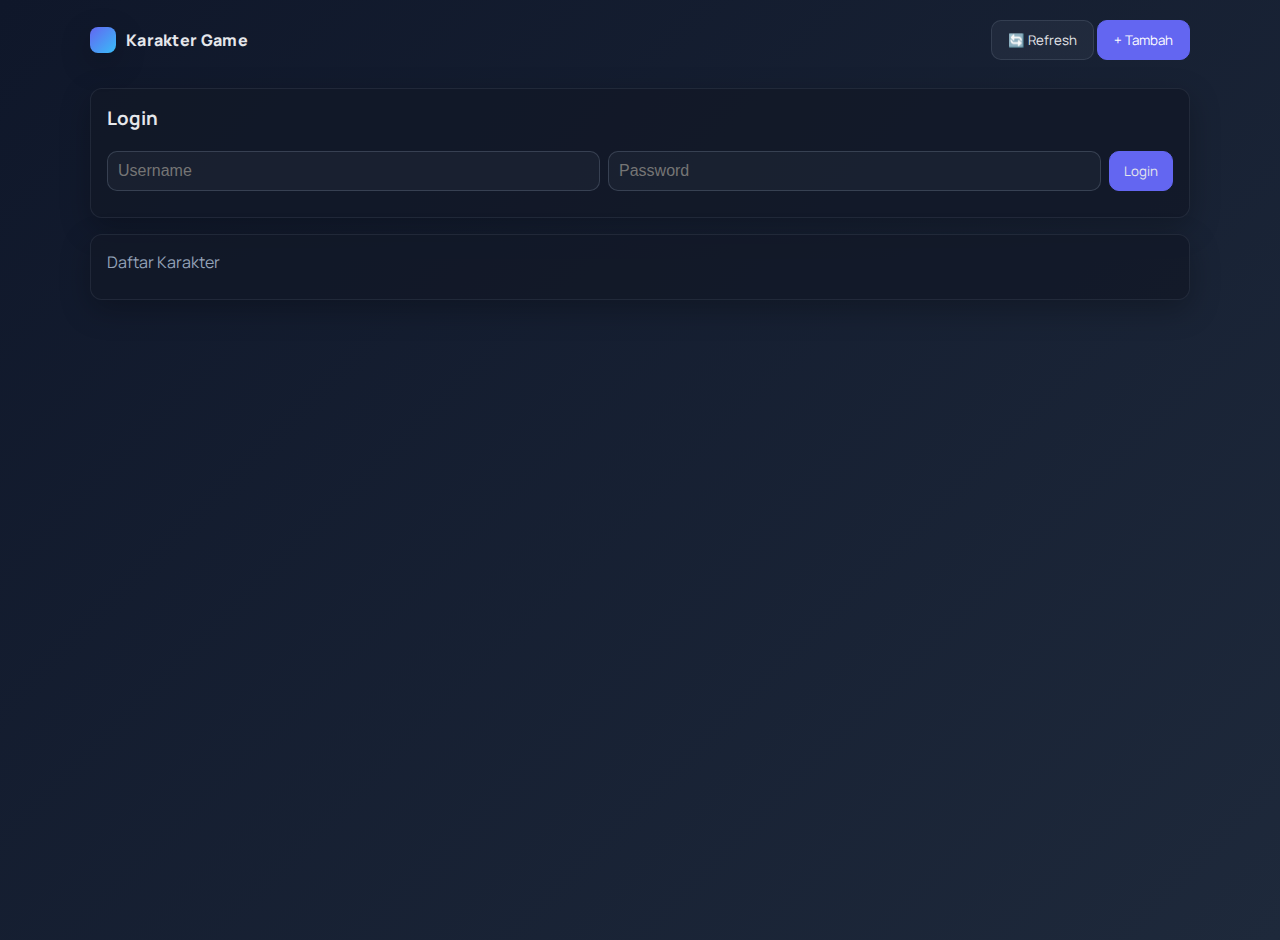
<file: index.html>
<!DOCTYPE html>
<html lang="en">
<head>
  <meta charset="UTF-8">
  <link rel="preconnect" href="https://fonts.googleapis.com">
  <link rel="preconnect" href="https://fonts.gstatic.com" crossorigin>
  <link href="https://fonts.googleapis.com/css2?family=Manrope:wght@300..800&display=swap" rel="stylesheet">
  <title>Karakter Game</title>
  <style>
    :root {
      --bg: #0f172a;
      --card: #111827;
      --muted: #94a3b8;
      --text: #e5e7eb;
      --primary: #6366f1;
      --primary-600: #5458ee;
      --danger: #ef4444;
      --radius: 12px;
      --shadow: 0 10px 30px rgba(0,0,0,0.25);
    }
    body {
      font-family: 'Manrope', sans-serif;
      margin: 0;
      padding: 20px;
      background: linear-gradient(135deg, #0f172a 0%, #1e293b 100%);
      color: var(--text);
      min-height: 100vh;
    }
    h1 {
      text-align: center;
      color: #e5e7eb;
      margin-bottom: 20px;
    }
    .toolbar { max-width: 1100px; margin: 0 auto 16px auto; display: flex; justify-content: space-between; align-items: center; }
    .toolbar .brand { display:flex; align-items:center; gap:10px; font-weight:800; letter-spacing:0.3px; }
    .brand-badge { width:26px; height:26px; border-radius:8px; background: linear-gradient(135deg, var(--primary), #38bdf8); box-shadow: var(--shadow); }
    .btn-add { display: inline-block; padding: 10px 16px; background-color: var(--primary); color: white; border: 1px solid var(--primary); border-radius: 10px; font-family: "Manrope", sans-serif; cursor: pointer; transition: background 0.25s, transform 0.2s; }
    .btn-add:hover { background-color: var(--primary-600); transform: translateY(-1px); }
    .btn-ghost { display:inline-block; padding: 10px 16px; border-radius: 10px; background: rgba(148,163,184,0.08); border: 1px solid rgba(148,163,184,0.18); color: var(--text); cursor: pointer; font-family: "Manrope", sans-serif; }
    .btn-ghost:hover { background: rgba(148,163,184,0.16); }
    .button { padding: 10px 14px; border-radius: 10px; border: 1px solid rgba(148,163,184,0.2); background: transparent; color: var(--text); cursor: pointer; font-family: "Manrope", sans-serif; }
    .button.primary { background: var(--primary); border-color: var(--primary); }
    .button.primary:hover { background: var(--primary-600); }
    .button.ghost:hover { background: rgba(148,163,184,0.08);  }
    .button.ghost { font-family: "Manrope", sans-serif; }
    


    .container { max-width: 1100px; margin: 28px auto; padding: 0 20px; }
    .section { margin-top: 16px; }
    .panel { background: rgba(17,24,39,0.8); border: 1px solid rgba(148,163,184,0.12); border-radius: var(--radius); box-shadow: var(--shadow); }
    .panel-inner { padding: 16px; }
    .grid { display: grid; gap: 16px; grid-template-columns: repeat(auto-fill, minmax(220px, 1fr)); }
    .row { display: flex; gap: 8px; align-items: center; }
    .row.right { justify-content: flex-end; }
    .empty { text-align: center; padding: 40px 0; color: var(--muted); }
    .tag { display: inline-block; padding: 4px 8px; border-radius: 999px; background: rgba(99,102,241,0.12); color: #c7d2fe; font-size: 12px; }
    .btn { padding: 8px 10px; border-radius: 8px; border: 1px solid rgba(148,163,184,0.18); background: rgba(148,163,184,0.08); color: var(--text); cursor: pointer; }
    .btn:hover { background: rgba(148,163,184,0.16); }
    .btn.warn { background: rgba(245,158,11,0.15); border-color: rgba(245,158,11,0.25); color: #fde68a; }
    .btn.danger { background: rgba(239,68,68,0.15); border-color: rgba(239,68,68,0.25); color: #fecaca; }

    form {
      max-width: 600px;
      margin: 20px auto;
      background: rgba(17,24,39,0.8);
      border: 1px solid rgba(148,163,184,0.12);
      padding: 20px;
      border-radius: 12px;
      box-shadow: var(--shadow);
    }
    input {
      width: 100%;
      padding: 10px;
      margin: 10px 0;
      border-radius: 10px;
      border: 1px solid rgba(148,163,184,0.25);
      background: rgba(148,163,184,0.06);
      color: var(--text);
      font-size: 1em;
      box-sizing: border-box;
    }
    label {
      font-weight: 600;
      color: var(--muted);
    }
    #formButtons {
      display: flex;
      justify-content: flex-start;
      
      margin-top: 10px;
    }
  
    .card {
      background: rgba(17,24,39,0.8);
      border-radius: 12px;
      box-shadow: var(--shadow);
      border: 1px solid rgba(148,163,184,0.12);
      width: 220px;
      padding: 20px;
      text-align: left;
      transition: transform 0.2s ease, box-shadow 0.2s ease, border-color 0.2s ease;
    }
    .card:hover {
      transform: translateY(-5px);
      box-shadow: 0 20px 35px rgba(0,0,0,0.35);
      border-color: rgba(99,102,241,0.35);
    }
    .card h3 {
      font-size: 1.2em;
      margin-bottom: 10px;
      color: #e5e7eb;
    }
    .card p {
      font-size: 0.95em;
      color: #cbd5e1;
      margin: 8px 0;
      line-height: 1.4;
    }
    .card button {
      margin: 5px 5px;
      padding: 6px 10px;
      border: none;
      border-radius: 6px;
      cursor: pointer;
      font-family: "Manrope", sans-serif;
      transition: background 0.2s, transform 0.2s;
    }
    .card button:hover {
      transform: scale(1.02);
    }
    .btn-edit {
      background-color: rgba(245,158,11,0.2);
      color: #fde68a;
      border: 1px solid rgba(245,158,11,0.35);
    }
    .btn-edit:hover {
      background-color: rgba(245,158,11,0.35);
    }
    .btn-delete {
      background-color: rgba(239,68,68,0.2);
      color: #fecaca;
      border: 1px solid rgba(239,68,68,0.35);
    }
    .btn-delete:hover {
      background-color: rgba(239,68,68,0.35);
    }

    /* Toasts */
    .toasts { position: fixed; right: 16px; bottom: 16px; display: flex; flex-direction: column; gap: 10px; z-index: 60; }
    .toast { background: rgba(17,24,39,0.9); border: 1px solid rgba(148,163,184,0.2); color: var(--text); padding: 10px 12px; border-radius: 10px; box-shadow: var(--shadow); min-width: 220px; }
    .toast.success { border-color: rgba(34,197,94,0.35); }
    .toast.error { border-color: rgba(239,68,68,0.35); }
    .muted { color: var(--muted); }
    .spinner { width: 18px; height: 18px; border: 3px solid rgba(255,255,255,0.2); border-top-color: #fff; border-radius: 50%; animation: spin 0.9s linear infinite; display: inline-block; }
    @keyframes spin { to { transform: rotate(360deg); } }

    /* Modal */
    .backdrop { 
      position: fixed; 
      inset: 0; 
      background: rgba(0,0,0,0.5); 
      display: none; 
      align-items: center; 
      justify-content: center; 
      z-index: 50; 
      backdrop-filter: blur(4px);
    }
    .modal { 
      width: 500px; 
      max-width: calc(100% - 32px); 
      background: var(--card); 
      border: 1px solid rgba(148,163,184,0.2); 
      border-radius: 16px; 
      box-shadow: 0 25px 50px rgba(0,0,0,0.4); 
      overflow: hidden; 
      animation: modalSlideIn 0.2s ease-out;
    }
    @keyframes modalSlideIn {
      from { opacity: 0; transform: scale(0.95) translateY(-10px); }
      to { opacity: 1; transform: scale(1) translateY(0); }
    }
    .modal-header { 
      display: flex; 
      justify-content: space-between; 
      align-items: center; 
      padding: 20px 24px; 
      border-bottom: 1px solid rgba(148,163,184,0.15); 
    }
    .modal-header h4 { 
      margin: 0; 
      font-size: 18px; 
      font-weight: 600; 
    }
    .modal-body { 
      padding: 24px; 
    }
    .field { 
      margin-bottom: 16px; 
    }
    .field label { 
      display: block; 
      margin-bottom: 8px; 
      color: var(--muted); 
      font-size: 14px; 
      font-weight: 500; 
    }
    .field input { 
      width: 100%; 
      padding: 12px 16px; 
      border-radius: 10px; 
      border: 1px solid rgba(148,163,184,0.25); 
      background: rgba(148,163,184,0.06); 
      color: var(--text); 
      font-size: 15px;
      transition: border-color 0.2s, background 0.2s;
    }
    .field input:focus { 
      outline: none; 
      border-color: var(--primary); 
      background: rgba(99,102,241,0.08); 
    }
    .modal-actions { 
      display: flex; 
      gap: 12px; 
      justify-content: flex-end; 
      margin-top: 24px; 
    }
  </style>
</head>
<body>
  <div class="toolbar">
    <div class="brand"><div class="brand-badge"></div> 
    <div>Karakter Game</div></div>
    <div>
      <button class="btn-ghost" onclick="loadCharacters()">🔄 Refresh</button>
      <button class="btn-add" onclick="openModal()">+ Tambah</button>
    </div>
  </div>

  <div class="container">
    <div id="authBox" class="panel section">
      <div class="panel-inner">
        <div id="loginForm">
          <h3 style="margin:0 0 10px 0;">Login</h3>
          <div class="row">
            <input type="text" id="username" placeholder="Username" style="flex:1;">
            <input type="password" id="password" placeholder="Password" style="flex:1;">
            <button class="button primary" onclick="login()">Login</button>
          </div>
        </div>
        <div id="loggedIn" style="display:none;">
          <div class="row" style="justify-content: space-between;">
            <div><strong>Status:</strong> <span id="statusText">Belum login</span></div>
            <div class="row">
              <button class="button ghost" onclick="loadCharacters()">Lihat Semua Karakter</button>
              <button class="button" style="border-color: rgba(239,68,68,0.4); color:#fecaca; background: rgba(239,68,68,0.12);" onclick="logout()">Logout</button>
            </div>
          </div>
        </div>
      </div>
    </div>

    <div class="panel section">
      <div class="panel-inner">
        <div id="listState" class="row" style="justify-content: space-between; margin-bottom: 10px;">
          <div class="muted">Daftar Karakter</div>
          <div id="loading" style="display:none" class="row muted"><span class="spinner"></span><span style="margin-left:8px;">Memuat...</span></div>
        </div>
        <div id="characterCards" class="grid"></div>
        <div id="emptyState" class="empty" style="display:none;">Belum ada data. Klik <b>+ Tambah</b> untuk menambahkan.</div>
      </div>
    </div>
  </div>

  <!-- Modal Tambah/Edit Karakter -->
  <div id="modalBackdrop" class="backdrop">
    <div class="modal">
      <div class="modal-header">
        <h4 id="modalTitle">Tambah Karakter</h4>
        <button class="btn-ghost" onclick="closeModal()">✕</button>
      </div>
      <div class="modal-body">
        <form onsubmit="saveCharacter(event)">
          <div class="field">
            <label>Nama</label>
            <input type="text" id="name" required>
          </div>
          <div class="field">
            <label>Role</label>
            <input type="text" id="role" required>
          </div>
          <div class="field">
            <label>Game</label>
            <input type="text" id="game" required>
          </div>
          <div class="modal-actions">
            <button type="button" class="btn-ghost" onclick="closeModal()">Batal</button>
            <button type="submit" class="btn-add">Simpan</button>
          </div>
        </form>
      </div>
    </div>
  </div>

  <script>
    let editId = null;
    let token = localStorage.getItem('authToken') || '';
    let refreshToken = localStorage.getItem('refreshToken') || '';

    function refreshAuthUI() {
      const loginDiv = document.getElementById('loginForm');
      const loggedInDiv = document.getElementById('loggedIn');
      const statusText = document.getElementById('statusText');
      if (token) {
        loginDiv.style.display = 'none';
        loggedInDiv.style.display = 'block';
        statusText.textContent = 'Logged in';
      } else {
        loginDiv.style.display = 'block';
        loggedInDiv.style.display = 'none';
        statusText.textContent = 'Belum login';
      }
    }

    async function login() {
      const username = document.getElementById('username').value;
      const password = document.getElementById('password').value;
      const res = await fetch('/api/login', {
        method: 'POST',
        headers: { 'Content-Type': 'application/json' },
        body: JSON.stringify({ username, password })
      });
      if (!res.ok) {
        showToast('Login gagal', 'error');
        return;
      }
      const data = await res.json();
      token = data.token;
      refreshToken = data.refresh;
      localStorage.setItem('authToken', token);
      localStorage.setItem('refreshToken', refreshToken);
      refreshAuthUI();
      showToast('Login berhasil', 'success');
    }

    async function logout() {
      if (!token) return;
      await fetch('/api/logout', { method: 'POST', headers: { 'Authorization': 'Bearer ' + token }});
      token = '';
      refreshToken = '';
      localStorage.removeItem('authToken');
      localStorage.removeItem('refreshToken');
      refreshAuthUI();
      document.getElementById('characterCards').innerHTML = '';
      showToast('Berhasil logout');
    }

    async function apiFetch(url, options = {}, retry = true) {
      if (!options.headers) options.headers = {};
      if (token) options.headers['Authorization'] = 'Bearer ' + token;
      const res = await fetch(url, options);
      if (res.status === 401 && retry && refreshToken) {
        const ok = await tryRefresh();
        if (ok) {
          return apiFetch(url, options, false);
        }
        // refresh gagal: paksa logout agar UI sinkron jika token dicabut dari terminal
        forceLogoutUI();
      }
      return res;
    }

    async function tryRefresh() {
      try {
        const res = await fetch('/api/refresh', {
          method: 'POST',
          headers: { 'Content-Type': 'application/json' },
          body: JSON.stringify({ refresh: refreshToken })
        });
        if (!res.ok) return false;
        const data = await res.json();
        token = data.token;
        refreshToken = data.refresh;
        localStorage.setItem('authToken', token);
        localStorage.setItem('refreshToken', refreshToken);
        refreshAuthUI();
        return true;
      } catch (e) {
        return false;
      }
    }

    function forceLogoutUI() {
      token = '';
      refreshToken = '';
      localStorage.removeItem('authToken');
      localStorage.removeItem('refreshToken');
      refreshAuthUI();
    }

    async function loadCharacters() {
      if (!token) { alert('Silakan login dulu'); return; }
      document.getElementById('loading').style.display = 'flex';
      const res = await apiFetch("/api/characters");
      const data = await res.json();
      document.getElementById('loading').style.display = 'none';

      const container = document.getElementById("characterCards");
      container.innerHTML = "";
      document.getElementById('emptyState').style.display = (!Array.isArray(data) || data.length === 0) ? 'block' : 'none';

      data.forEach(c => {
        const card = document.createElement("div");
        card.className = "card";

        card.innerHTML = `
          <h3>${c.name}</h3>
          <p><strong>Role:</strong> ${c.role}</p>
          <p><strong>Game:</strong> ${c.game}</p>
          <div style="margin-top: 15px; text-align: center;">
            <button class="btn-edit" onclick="editCharacter(${c.id}, '${c.name}', '${c.role}', '${c.game}')">Edit</button>
            <button class="btn-delete" onclick="deleteCharacter(${c.id})">Hapus</button>
          </div>
        `;
        container.appendChild(card);
      });
    }

    function editCharacter(id, name, role, game) {
      editId = id;
      document.getElementById('modalTitle').textContent = 'Edit Karakter';
      document.getElementById("name").value = name;
      document.getElementById("role").value = role;
      document.getElementById("game").value = game;
      openModal(true);
    }


    async function saveCharacter(event) {
  event.preventDefault();
      if (!token) { alert('Silakan login dulu'); return; }

  const character = {
    name: document.getElementById("name").value,
    role: document.getElementById("role").value,
    game: document.getElementById("game").value
  };

  if (editId) {
    await apiFetch(`/api/characters/${editId}`, {
      method: "PUT",
      headers: { "Content-Type": "application/json" },
      body: JSON.stringify(character)
    });
    editId = null;
    showToast('Perubahan tersimpan', 'success');
  } else {
    await apiFetch("/api/characters", {
      method: "POST",
      headers: { "Content-Type": "application/json" },
      body: JSON.stringify(character)
    });
    showToast('Karakter ditambahkan', 'success');
  }

  document.querySelector("#modalBackdrop form").reset();
  closeModal();
  loadCharacters();
}


    async function deleteCharacter(id) {
      if (confirm("Yakin mau hapus karakter ini?")) {
        if (!token) { alert('Silakan login dulu'); return; }
        await apiFetch(`/api/characters/${id}`, { method: "DELETE" });
        loadCharacters();
        showToast('Karakter dihapus', 'success');
      }
    }

    function showToast(msg, type = 'success') {
      const box = document.getElementById('toasts');
      if (!box) {
        const div = document.createElement('div');
        div.id = 'toasts';
        div.className = 'toasts';
        document.body.appendChild(div);
      }
      const t = document.createElement('div');
      t.className = `toast ${type}`;
      t.textContent = msg;
      document.getElementById('toasts').appendChild(t);
      setTimeout(() => { t.remove(); }, 2500);
    }

    function openModal(isEdit = false) {
      if (!token) { alert('Silakan login dulu'); return; }
      if (!isEdit) {
        editId = null;
        document.getElementById('modalTitle').textContent = 'Tambah Karakter';
        document.querySelector("#modalBackdrop form").reset();
      }
      document.getElementById('modalBackdrop').style.display = 'flex';
    }

    function closeModal() {
      document.getElementById('modalBackdrop').style.display = 'none';
      editId = null;
    }

    // Close modal on backdrop click
    document.addEventListener('DOMContentLoaded', function() {
      document.getElementById('modalBackdrop').addEventListener('click', function(e) {
        if (e.target === this) {
          closeModal();
        }
      });
    });
    refreshAuthUI();
  </script>
</body>
</html>
</file>
